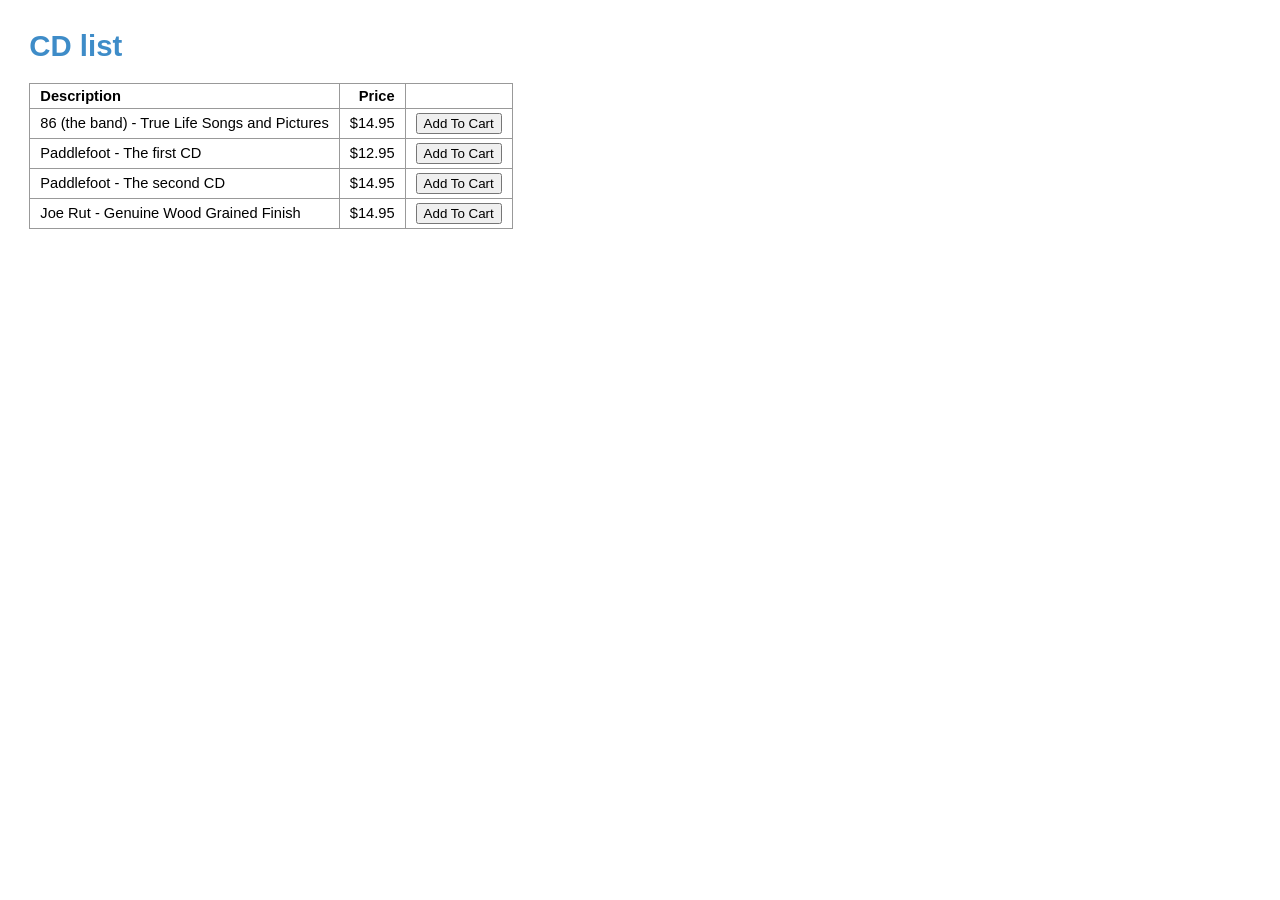
<file: src/main/webapp/shop.html>
<!DOCTYPE html>
<html lang="en">
<head>
    <meta charset="utf-8">
    <title>Murach's Java Servlets and JSP</title>
    <link rel="stylesheet" href="styles/main.css" type="text/css">
</head>
<body>

<h1>CD list</h1>
<table>
    <tbody>
    <tr>
        <th>Description</th>
        <th class="right">Price</th>
        <th>&nbsp;</th>
    </tr>
    <tr>
        <td>86 (the band) - True Life Songs and Pictures</td>
        <td class="right">$14.95</td>
        <td><form action="cart" method="post">
            <input type="hidden" name="action" value="add">
            <input type="hidden" name="productCode" value="8601">
            <input type="submit" value="Add To Cart">
        </form></td>
    </tr>
    <tr>
        <td>Paddlefoot - The first CD</td>
        <td class="right">$12.95</td>
        <td><form action="cart" method="post">
            <input type="hidden" name="action" value="add">
            <input type="hidden" name="productCode" value="pf01">
            <input type="submit" value="Add To Cart">
        </form></td>
    </tr>
    <tr>
        <td>Paddlefoot - The second CD</td>
        <td class="right">$14.95</td>
        <td><form action="cart" method="post" >
            <input type="hidden" name="action" value="add">
            <input type="hidden" name="productCode" value="pf02">
            <input type="submit" value="Add To Cart">
        </form></td>
    </tr>
    <tr>
        <td>Joe Rut - Genuine Wood Grained Finish</td>
        <td class="right">$14.95</td>
        <td><form action="cart" method="post" >
            <input type="hidden" name="action" value="add">
            <input type="hidden" name="productCode" value="jr01">
            <input type="submit" value="Add To Cart">
        </form></td>
    </tr>
    </tbody>
</table>
</body>
</html>
</file>
<file: src/main/webapp/styles/main.css>
body {
    font-family: Arial, Helvetica, sans-serif;
    font-size: 11pt;
    margin: 2em;
}

h1 {
    color: #3E8CC8;
}

label {
    float: left;
    width: 8em;
    font-weight: bold;
}

input[type=text],
input[type=email] {
    margin-left: 0.5em;
    margin-bottom: 0.5em;
}

.pad_top {
    padding-top: 0.5em;
}

.margin_left {
    margin-left: 8.5em;
}

table {
    border-collapse: collapse;
}

th,
td {
    border: 1px solid #999;
    padding: 4px 10px;
    text-align: left;
}

.right {
    text-align: right;
}
</file>
